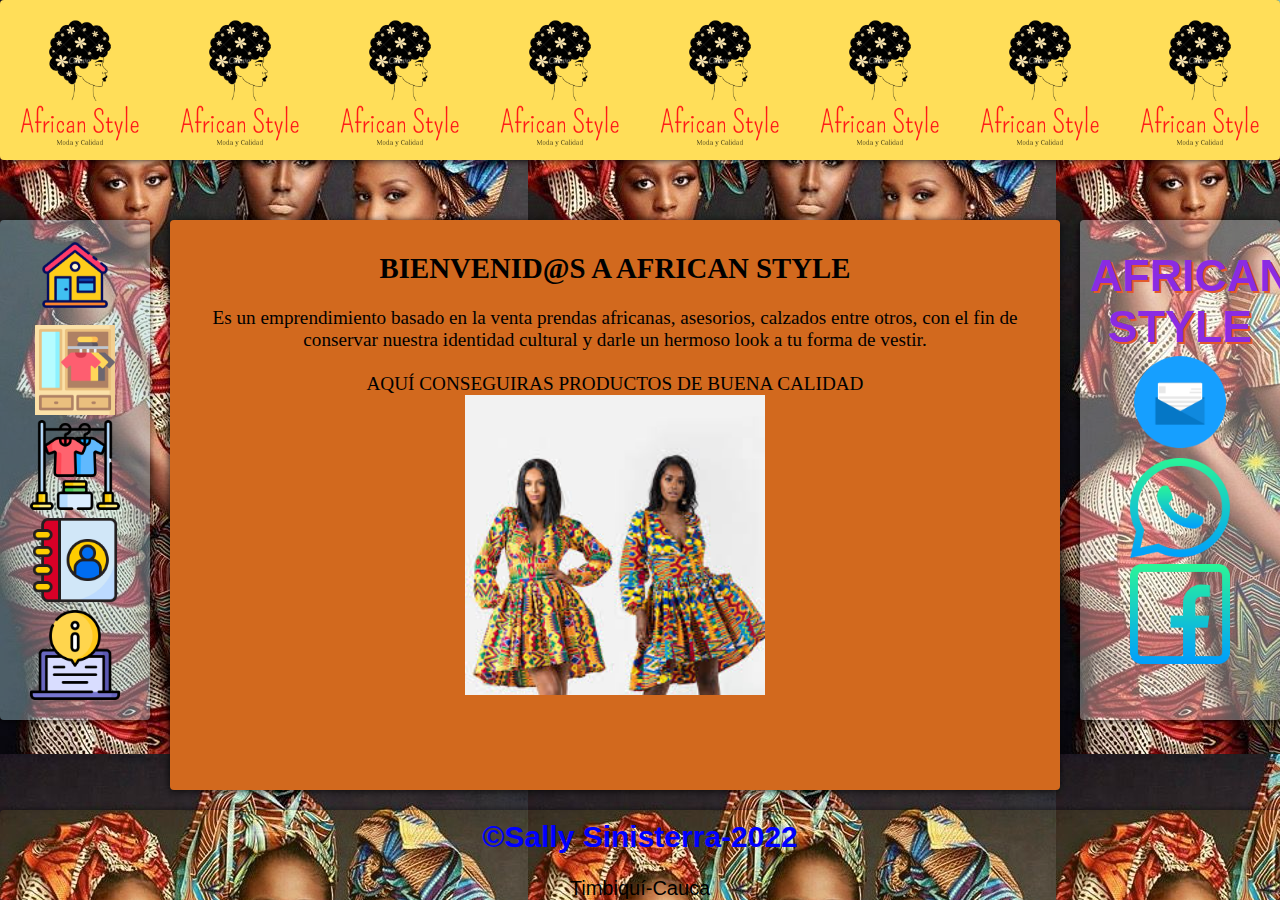
<file: index.html>
<!DOCTYPE html>
<html lang="en">
<head>
    <meta charset="UTF-8">
    <meta http-equiv="X-UA-Compatible" content="IE=edge">
    <meta name="viewport" content="width=device-width, initial-scale=1.0">
    <title>INICIO</title>
    <link rel="stylesheet" href="style.css">    
</head>
<body class="grid-container">
    <header class="header"></header>
    <nav class="navbar">
        <a href="./index.html">
            <div class="numero">
                <img src="img inicio.png" alt="" class="imgnav">
            </div>
        </a>
        <a href="./portafolio.html">
            <div class="numero1">
                <img src="img portafolio.png" alt="" class="imgnav">
            </div>
        </a>
        <a href="diseños.html">
            <div class="numero2">
                <img src="img diseños.png" alt="" class="imgnav">
            </div>
        </a>
        <a href="contactanos.html">   
            <div class="numero3">
                <img src="img contactanos.png" alt="" class="imgnav">
            </div>
        </a> 
        <a href="nosotros.html">   
            <div class="numero4">
                <img src="img nosotros.png" alt="" class="imgnav">
            </div>
        </a> 
    </nav>
    <aside class="sidebar4">
       <h1> AFRICAN STYLE</h1>
       <a href="sallyvirginiasinisterracastro@gmail.com"> <img src="676652.png" alt="" class="correoimg"></a>
        <br>
        <a href="https://www.whatsapp.com">
            <img src="whatsapp.png" alt="" class="correoimg">
        </a>
        <br>
        <a href="https://www.facebook.com"><img src="facebook.png" alt="" class="correoimg"></a>
    </aside>
    <article class="main">  
        <br>      
        <h2>BIENVENID@S A AFRICAN STYLE</h2>
        <br>
        <p>Es un emprendimiento basado en la venta prendas africanas, asesorios, calzados entre otros, con el fin de conservar nuestra identidad cultural y darle un hermoso look a tu forma de vestir.</p>
        <br><p>AQUÍ CONSEGUIRAS PRODUCTOS DE BUENA CALIDAD</p>
        <img src="Ropa afro femenina 4.jpg" alt="" class="vestidoimg">
    </article>
    <footer class="footer">
        <h6>&copy;Sally Sinisterra-2022</h6> 
        <br>Timbiquí-Cauca<br>
    </footer>
</body>
</html>
</file>
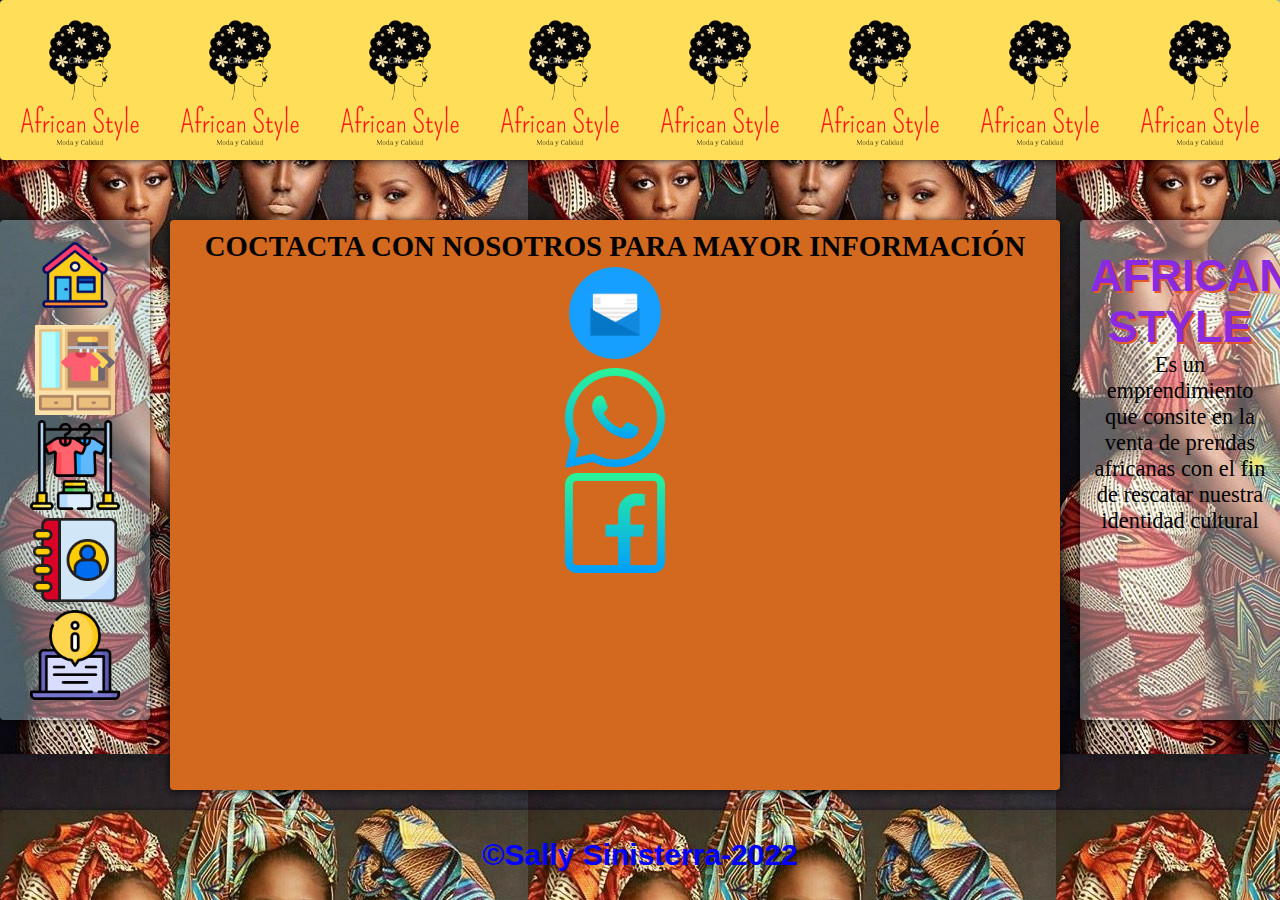
<file: contactanos.html>
<!DOCTYPE html>
<html lang="en">
<head>
    <meta charset="UTF-8">
    <meta http-equiv="X-UA-Compatible" content="IE=edge">
    <meta name="viewport" content="width=device-width, initial-scale=1.0">
    <title>CONTÀCTANOS</title>
    <link rel="stylesheet" href="style.css">    
</head>
<body class="grid-container">
    <header class="header"></header>
    <nav class="navbar">
        <a href="./index.html">
            <div class="numero">
                <img src="img inicio.png" alt="" class="imgnav">
            </div>
        </a>
        <a href="./portafolio.html">
            <div class="numero1">
                <img src="img portafolio.png" alt="" class="imgnav">
            </div>
        </a>
        <a href="diseños.html">
            <div class="numero2">
                <img src="img diseños.png" alt="" class="imgnav">
            </div>
        </a>
        <a href="contactanos.html">   
            <div class="numero3">
                <img src="img contactanos.png" alt="" class="imgnav">
            </div>
        </a> 
        <a href="nosotros.html">   
            <div class="numero4">
                <img src="img nosotros.png" alt="" class="imgnav">
            </div>
        </a> 
    </nav>
    <aside class="sidebar4">
       <h1> AFRICAN STYLE</h1>
       <P>Es un emprendimiento que consite en la venta de prendas africanas con el fin de rescatar nuestra identidad cultural</P>
    </aside>
    <article class="main"> 
        <h2>COCTACTA CON NOSOTROS PARA MAYOR INFORMACIÓN</h2>      
        <a href="sallyvirginiasinisterracastro@gmail.com"> <img src="676652.png" alt="" class="correoimg"></a>
        <br>
        <a href="https://www.whatsapp.com">
            <img src="whatsapp.png" alt="" class="correoimg">
        </a>
        <br>
        <a href="https://www.facebook.com"><img src="facebook.png" alt="" class="correoimg"></a>
    </article>
    <footer class="footer">
        <h6>&copy;Sally Sinisterra-2022</h6> 
    </footer>
</body>
</html>
</file>
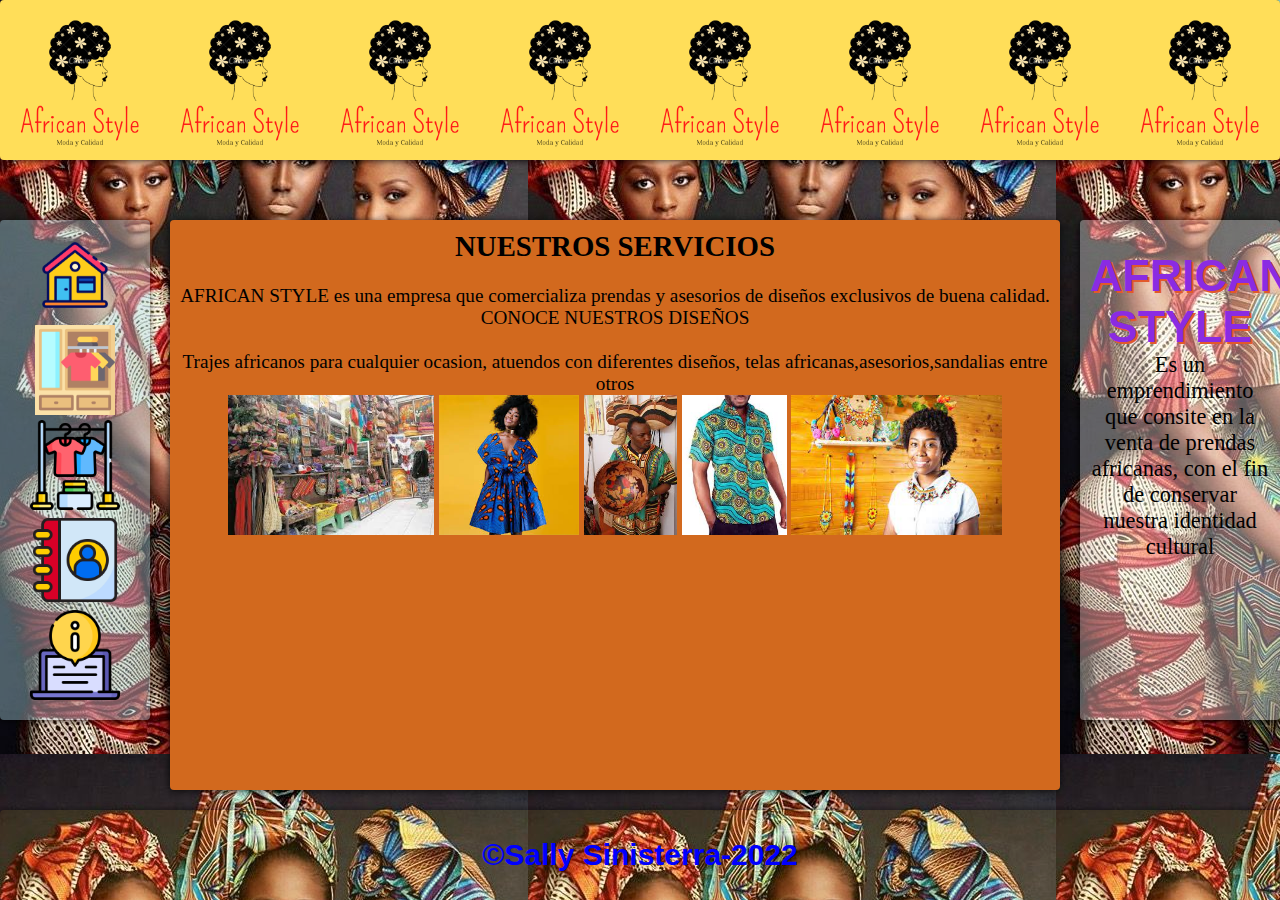
<file: diseños.html>
<!DOCTYPE html>
<html lang="en">
<head>
    <meta charset="UTF-8">
    <meta http-equiv="X-UA-Compatible" content="IE=edge">
    <meta name="viewport" content="width=device-width, initial-scale=1.0">
    <title>DISEÑOS</title>
    <link rel="stylesheet" href="style.css">    
</head>
<body class="grid-container">
    <header class="header"></header>
    <nav class="navbar">
        <a href="./index.html">
            <div class="numero">
                <img src="img inicio.png" alt="" class="imgnav">
            </div>
        </a>
        <a href="./portafolio.html">
            <div class="numero1">
                <img src="img portafolio.png" alt="" class="imgnav">
            </div>
        </a>
        <a href="diseños.html">
            <div class="numero2">
                <img src="img diseños.png" alt="" class="imgnav">
            </div>
        </a>
        <a href="contactanos.html">   
            <div class="numero3">
                <img src="img contactanos.png" alt="" class="imgnav">
            </div>
        </a> 
        <a href="nosotros.html">   
            <div class="numero4">
                <img src="img nosotros.png" alt="" class="imgnav">
            </div>
        </a> 
    </nav>
    <aside class="sidebar4">
       <h1> AFRICAN STYLE</h1>
       <P>Es un emprendimiento que consite en la venta de prendas africanas, con el fin de conservar nuestra identidad cultural</P>
    </aside>
    <article class="main">
        <h2>NUESTROS SERVICIOS</h2>
        <br>
        <P>AFRICAN STYLE es una empresa que comercializa prendas y asesorios  de diseños exclusivos de buena calidad. 
         <br>  CONOCE NUESTROS DISEÑOS</P>
         <br>
         <p>Trajes africanos para cualquier ocasion, atuendos con diferentes diseños, telas africanas,asesorios,sandalias entre otros</p>
        <img src="Artesanías 2.jpg" alt="artesanias" class="imgdiseños">
        <img src="Ropa afro femenina 2.jpg" alt="ropa afro" class="imgdiseños">
        <img src="Artesanías 5.jpg" alt="artesania" class="imgdiseños">
        <img src="Ropa afro 4.jpg" alt="" class="imgdiseños">
        <img src="Artesanías 3.jpg" alt="" class="imgdiseños">
    </article>
    <footer class="footer">
        <h6>&copy;Sally Sinisterra-2022</h6> 
    </footer>
</body>
</html>
</file>
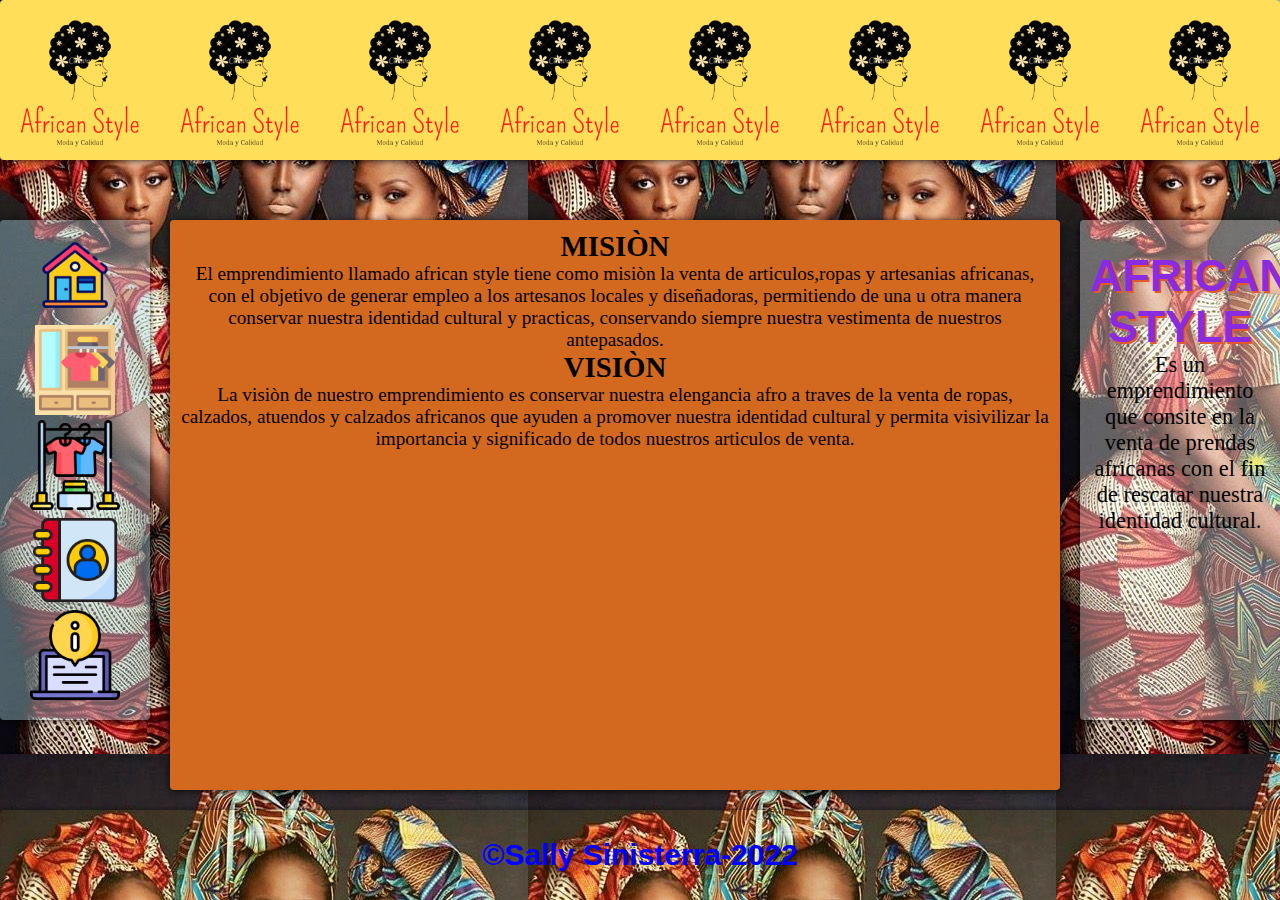
<file: nosotros.html>
<!DOCTYPE html>
<html lang="en">
<head>
    <meta charset="UTF-8">
    <meta http-equiv="X-UA-Compatible" content="IE=edge">
    <meta name="viewport" content="width=device-width, initial-scale=1.0">
    <title>NOSOTROS</title>
    <link rel="stylesheet" href="style.css">    
</head>
<body class="grid-container">
    <header class="header"></header>
    <nav class="navbar">
        <a href="./index.html">
            <div class="numero">
                <img src="img inicio.png" alt="" class="imgnav">
            </div>
        </a>
        <a href="./portafolio.html">
            <div class="numero1">
                <img src="img portafolio.png" alt="" class="imgnav">
            </div>
        </a>
        <a href="diseños.html">
            <div class="numero2">
                <img src="img diseños.png" alt="" class="imgnav">
            </div>
        </a>
        <a href="contactanos.html">   
            <div class="numero3">
                <img src="img contactanos.png" alt="" class="imgnav">
            </div>
        </a> 
        <a href="nosotros.html">   
            <div class="numero4">
                <img src="img nosotros.png" alt="" class="imgnav">
            </div>
        </a> 
    </nav>
    <aside class="sidebar4">
       <h1> AFRICAN STYLE</h1>
       <P>Es un emprendimiento que consite en la venta de prendas africanas con el fin de rescatar nuestra identidad cultural.</P>
    </aside>
    <article class="main">  
        <h2>MISIÒN</h2>
        <p>El emprendimiento llamado african style tiene como misiòn la venta de articulos,ropas y artesanias africanas, con el objetivo de generar empleo a los artesanos locales y diseñadoras, permitiendo de una u otra manera conservar nuestra identidad cultural y practicas, conservando siempre nuestra vestimenta de nuestros antepasados.</p>
        <h2>VISIÒN</h2>
        <P>La visiòn de nuestro emprendimiento es conservar nuestra elengancia afro a traves de la venta de ropas, calzados, atuendos y calzados africanos que ayuden a promover nuestra identidad cultural y permita visivilizar la importancia y significado de todos nuestros articulos de venta. </P>
    </article>
    <footer class="footer">
        <h6>&copy;Sally Sinisterra-2022</h6> 
    </footer>
</body>
</html>
</file>
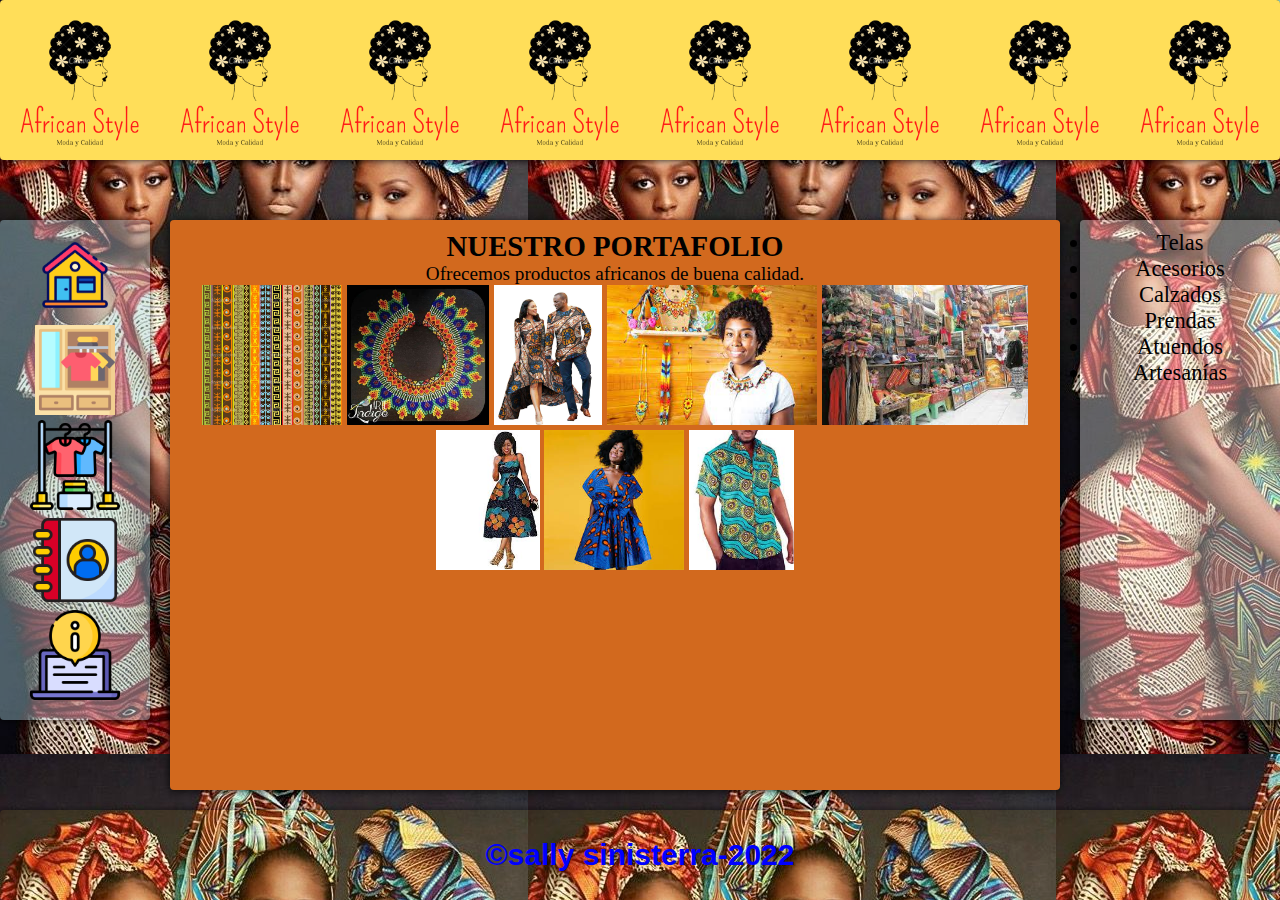
<file: portafolio.html>
<!DOCTYPE html>
<html lang="en">
<head>
    <meta charset="UTF-8">
    <meta http-equiv="X-UA-Compatible" content="IE=edge">
    <meta name="viewport" content="width=device-width, initial-scale=1.0">
    <title>PORTAFOLIO</title>
    <link rel="stylesheet" href="style.css">    
</head>
<body class="grid-container">
    <header class="header"></header>
    <nav class="navbar">
        <a href="./index.html">
            <div class="numero">
                <img src="img inicio.png" alt="" class="imgnav">
            </div>
        </a>
        <a href="./portafolio.html">
            <div class="numero1">
                <img src="img portafolio.png" alt="" class="imgnav">
            </div>
        </a>
        <a href="diseños.html">
            <div class="numero2">
                <img src="img diseños.png" alt="" class="imgnav">
            </div>
        </a>
        <a href="contactanos.html">   
            <div class="numero3">
                <img src="img contactanos.png" alt="" class="imgnav">
            </div>
        </a> 
        <a href="nosotros.html">   
            <div class="numero4">
                <img src="img nosotros.png" alt="" class="imgnav">
            </div>
        </a> 
    </nav>
    <aside class="sidebar4">       
        <ul>
            <li>Telas</li>
            <li>Acesorios</li>
            <li>Calzados</li>
            <li>Prendas</li>
            <li>Atuendos</li>
            <li>Artesanías</li>
        </ul>
    </aside>
    <article class="main">   
        <h2>NUESTRO PORTAFOLIO</h2>
        <P>Ofrecemos productos africanos de buena calidad.</P>     
        <img src="telasimg.jpg" alt="" class="telasimg">
        <img src="asesorio.jpg" alt="" class="telasimg">
        <img src="ropa.jpg" alt="" class="telasimg">    
        <img src="Artesanías 3.jpg" alt="" class="telasimg">
        <img src="Artesanías 2.jpg" alt="" class="telasimg">
        <img src="Ropa afro femenina 1.jpg" alt="" class="telasimg"> 
        <img src="Ropa afro femenina 2.jpg" alt="" class="telasimg">
        <img src="Ropa afro 4.jpg" alt="" class="telasimg">   
    </article>
    <footer class="footer">
        <h6>&copy;sally sinisterra-2022</h6> 
    </footer>
</body>
</html>
</file>
<file: style.css>
*{
    box-sizing: border-box;
    margin: 0%;
    padding: 0%;
}
html{
    height: 100%;
    background-image: url('moda afro.jpg');
}
h1{
    
    margin-top: 20px;
}
body{
    font-family: cursive;
    font-size: 1.2rem;
    min-height: 100%;
}
.grid-container > *{
    box-shadow: -1px 1px 7px 0px rgba(0,0,0,0.75);
    border-radius: 4px;
    padding: 10px;
    text-align: center;
}
.grid-container{
    display: grid;
    gap: 10px;
    grid-template-areas: 
    "navbar"
    "header"
    "main"
    "sidebar"
    "footer";
}
.header {
    grid-area: header;
    align-content: center;
    height: 160px;
    background-image: url('African\ Style.png');
    background-size: 160px;
}
.logo{
    width: 180px;
}
h1{
    color: blueviolet;
    text-shadow: 2px 2px rgb(226, 89, 43);
    font-family: Impact, Haettenschweiler, 'Arial Narrow Bold', sans-serif;
}
.imagen{
    width: 150px;
}
.navbar {
    grid-area: navbar;
    background-color: rgba(173, 216, 230, 0.404);
    display:grid;
    grid-template-columns: 1fr 1fr 1fr 1fr 1fr ;
    align-content: center;
    height: 500px;
}
.imgnav{
    height: 90px;
}
.numero{
    font-family: 'Franklin Gothic Medium', 'Arial Narrow', Arial, sans-serif;
    color: rgb(50, 42, 165);
}
.numero1{
    font-family: 'Franklin Gothic Medium', 'Arial Narrow', Arial, sans-serif;
    color: brown;
}

.numero2{
    font-family: 'Franklin Gothic Medium', 'Arial Narrow', Arial, sans-serif;
    color: brown;
}
.numero3{
    font-family: 'Franklin Gothic Medium', 'Arial Narrow', Arial, sans-serif;
    color: brown;
}
.numero4{
    font-family: 'Franklin Gothic Medium', 'Arial Narrow', Arial, sans-serif;
    color: brown;
}
.sidebar {
    grid-area: sidebar;
    background-color: rgba(238, 175, 144, 0.877);

}
.telasimg{
    height: 140px;
    grid-area: 30px;
}
.vestidoimg{
    height: 300px;
}
.imgdiseños{
    height: 140px;
    grid-area: 50px;
}

p {
    color: black;
}
.main {
    grid-area: main;
    background-position: 40px;
    background-color: chocolate;
    height: auto;

}
.tr1{
    font-family: 'Franklin Gothic Medium', 'Arial Narrow', Arial, sans-serif;
    color: blueviolet;
    font-size: 1rem;  
}
.tr2{
  font-family: 'Franklin Gothic Medium', 'Arial Narrow', Arial, sans-serif;
  color: blueviolet;
  font-size: 1rem;
}
.tr3{
   font-family: 'Gill Sans', 'Gill Sans MT', Calibri, 'Trebuchet MS', sans-serif;
   color: blueviolet;
   font-size: 1rem;

}
.tr4{
   font-family: 'Times New Roman', Times, serif;
   color: rgb(210, 36, 30);
   font-size: 1rem;
}
.footer {
    grid-area: footer;
    background-color: rgba(255, 217, 0, 0.08);
    color: black;
    font-family: 'Gill Sans', 'Gill Sans MT', Calibri, 'Trebuchet MS', sans-serif;
     align-content: center;
     font-size: 20px;
}
@media (min-width:600px){
    .grid-container {
        grid-gap: 20px;
        grid-template: 
        "header header" 200px
        "navbar navbar" auto
        "sidebar main" auto
        "footer footer"70px/
        200px auto;
        overflow-y:  scroll;
    }
}
@media (min-width:900px) {
    .grid-container {
        grid-template:
        "header header header " 200px
        "navbar main   sidebar" auto
        "footer footer footer" 90px/
         150px  auto    200px;
        overflow-y: scroll;
    }
    .navbar{
        display: flex;
        flex-direction: column;
    }
}

.sidebar4{ 
    color: black;
    height: 500px;
    font-size: 1.4rem;
    background-color: rgba(255, 255, 255, 0.349);

}

.parrafo-contactanos{
    text-align: center;
    color: rgba(119, 0, 255, 0.384);
    font-family: 'Franklin Gothic Medium', 'Arial Narrow', Arial, sans-serif;
    font-size: 15px;
}
.imgp{
    height: 150px;
}
.correoimg{
    height: 70px;
}
h6{
    font-size: 30px;
    color: blue;
}
.correoimg{
    height: 100px;
}
.p{
    font-size: 1.4rem;
}
</file>
